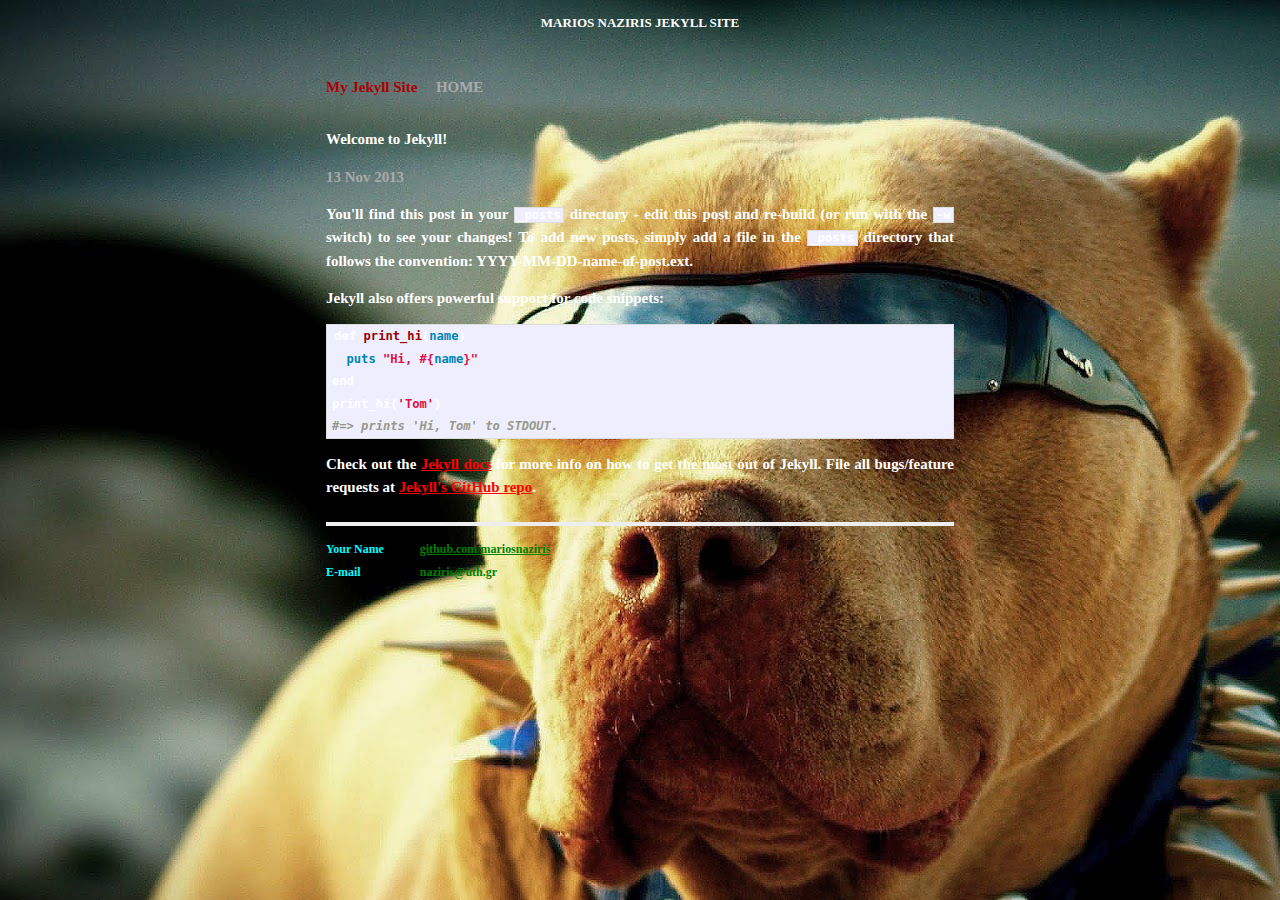
<file: jekyll/update/2013/11/13/welcome-to-jekyll.html>
<!DOCTYPE html>
<html>
    <head>
        <meta charset="utf-8">
        <meta http-equiv="X-UA-Compatible" content="IE=edge,chrome=1">
        <title>Welcome to Jekyll!</title>
        <br /><h1><b>MARIOS NAZIRIS JEKYLL SITE</b><h1>
        <meta name="viewport" content="width=device-width">

        <!-- syntax highlighting CSS -->
        <link rel="stylesheet" href="/css/syntax.css">

        <!-- Custom CSS -->
        <link rel="stylesheet" href="/css/main.css">

    </head>
    <body>

        <div class="site">
          <div class="header">
            <h1 class="title"><a href="/">My Jekyll Site</a></h1>
            <a class="extra" href="/">HOME</a>
          </div>

          <h2>Welcome to Jekyll!</h2>
<p class="meta">13 Nov 2013</p>

<div class="post">
<p>You&#39;ll find this post in your <code>_posts</code> directory - edit this post and re-build (or run with the <code>-w</code> switch) to see your changes!
To add new posts, simply add a file in the <code>_posts</code> directory that follows the convention: YYYY-MM-DD-name-of-post.ext.</p>

<p>Jekyll also offers powerful support for code snippets:</p>

<div class="highlight"><pre><code class="ruby"><span class="k">def</span> <span class="nf">print_hi</span><span class="p">(</span><span class="nb">name</span><span class="p">)</span>
  <span class="nb">puts</span> <span class="s2">&quot;Hi, </span><span class="si">#{</span><span class="nb">name</span><span class="si">}</span><span class="s2">&quot;</span>
<span class="k">end</span>
<span class="n">print_hi</span><span class="p">(</span><span class="s1">&#39;Tom&#39;</span><span class="p">)</span>
<span class="c1">#=&gt; prints &#39;Hi, Tom&#39; to STDOUT.</span>
</code></pre></div>

<p>Check out the <a href="http://jekyllrb.com">Jekyll docs</a> for more info on how to get the most out of Jekyll. File all bugs/feature requests at <a href="https://github.com/mojombo/jekyll">Jekyll&#39;s GitHub repo</a>.</p>

</div>


          <div class="footer">
            <div class="contact">
              <p>
                Your Name<br />
                E-mail<br />                
              </p>
            </div>
            <div class="contact">
              <p>
                <a href="https://github.com/mariosnaziris">github.com/mariosnaziris</a><br />
                <a <p>naziris@uth.gr</p></a><br />
              </p>
            </div>
          </div>
        </div>

    </body>
</html>
</file>
<file: css/syntax.css>
.highlight  { background: #ffffff; }
.highlight .c { color: #999988; font-style: italic } /* Comment */
.highlight .err { color: #a61717; background-color: #e3d2d2 } /* Error */
.highlight .k { font-weight: bold } /* Keyword */
.highlight .o { font-weight: bold } /* Operator */
.highlight .cm { color: #999988; font-style: italic } /* Comment.Multiline */
.highlight .cp { color: #999999; font-weight: bold } /* Comment.Preproc */
.highlight .c1 { color: #999988; font-style: italic } /* Comment.Single */
.highlight .cs { color: #999999; font-weight: bold; font-style: italic } /* Comment.Special */
.highlight .gd { color: #000000; background-color: #ffdddd } /* Generic.Deleted */
.highlight .gd .x { color: #000000; background-color: #ffaaaa } /* Generic.Deleted.Specific */
.highlight .ge { font-style: italic } /* Generic.Emph */
.highlight .gr { color: #aa0000 } /* Generic.Error */
.highlight .gh { color: #999999 } /* Generic.Heading */
.highlight .gi { color: #000000; background-color: #ddffdd } /* Generic.Inserted */
.highlight .gi .x { color: #000000; background-color: #aaffaa } /* Generic.Inserted.Specific */
.highlight .go { color: #888888 } /* Generic.Output */
.highlight .gp { color: #555555 } /* Generic.Prompt */
.highlight .gs { font-weight: bold } /* Generic.Strong */
.highlight .gu { color: #aaaaaa } /* Generic.Subheading */
.highlight .gt { color: #aa0000 } /* Generic.Traceback */
.highlight .kc { font-weight: bold } /* Keyword.Constant */
.highlight .kd { font-weight: bold } /* Keyword.Declaration */
.highlight .kp { font-weight: bold } /* Keyword.Pseudo */
.highlight .kr { font-weight: bold } /* Keyword.Reserved */
.highlight .kt { color: #445588; font-weight: bold } /* Keyword.Type */
.highlight .m { color: #009999 } /* Literal.Number */
.highlight .s { color: #d14 } /* Literal.String */
.highlight .na { color: #008080 } /* Name.Attribute */
.highlight .nb { color: #0086B3 } /* Name.Builtin */
.highlight .nc { color: #445588; font-weight: bold } /* Name.Class */
.highlight .no { color: #008080 } /* Name.Constant */
.highlight .ni { color: #800080 } /* Name.Entity */
.highlight .ne { color: #990000; font-weight: bold } /* Name.Exception */
.highlight .nf { color: #990000; font-weight: bold } /* Name.Function */
.highlight .nn { color: #555555 } /* Name.Namespace */
.highlight .nt { color: #000080 } /* Name.Tag */
.highlight .nv { color: #008080 } /* Name.Variable */
.highlight .ow { font-weight: bold } /* Operator.Word */
.highlight .w { color: #bbbbbb } /* Text.Whitespace */
.highlight .mf { color: #009999 } /* Literal.Number.Float */
.highlight .mh { color: #009999 } /* Literal.Number.Hex */
.highlight .mi { color: #009999 } /* Literal.Number.Integer */
.highlight .mo { color: #009999 } /* Literal.Number.Oct */
.highlight .sb { color: #d14 } /* Literal.String.Backtick */
.highlight .sc { color: #d14 } /* Literal.String.Char */
.highlight .sd { color: #d14 } /* Literal.String.Doc */
.highlight .s2 { color: #d14 } /* Literal.String.Double */
.highlight .se { color: #d14 } /* Literal.String.Escape */
.highlight .sh { color: #d14 } /* Literal.String.Heredoc */
.highlight .si { color: #d14 } /* Literal.String.Interpol */
.highlight .sx { color: #d14 } /* Literal.String.Other */
.highlight .sr { color: #009926 } /* Literal.String.Regex */
.highlight .s1 { color: #d14 } /* Literal.String.Single */
.highlight .ss { color: #990073 } /* Literal.String.Symbol */
.highlight .bp { color: #999999 } /* Name.Builtin.Pseudo */
.highlight .vc { color: #008080 } /* Name.Variable.Class */
.highlight .vg { color: #008080 } /* Name.Variable.Global */
.highlight .vi { color: #008080 } /* Name.Variable.Instance */
.highlight .il { color: #009999 } /* Literal.Number.Integer.Long */
</file>
<file: css/main.css>
/*****************************************************************************/
/*
/* Common
/*
/*****************************************************************************/

/* Global Reset */
* {
  margin: 0;
  padding: 0;
}

html, body { height: 100%; }

body {
  background-image:url('dog.jpg');
  font: 13.34px Helvetica, Arial, sans-serif;
  font-size: small;
  text-align: center;
}

h1, h2, h3, h4, h5, h6 {
  font-size: 100%; }
h1 {font-family: Verdana;
	color: White;}

h1 { margin-bottom: 1em; }
p { margin: 1em 0; }

a         { color: red; }
a:hover   { color: red; }
a:visited { color: red; }

/*****************************************************************************/
/*
/* Home
/*
/*****************************************************************************/
.posts {
  list-style-type: none;
  margin-bottom: 2em;
}

.posts li {
  line-height: 1.75em;
}

.posts span {
  color: #aaa;
  font-family: Monaco, "Courier New", monospace;
  font-size: 80%;
}

/*****************************************************************************/
/*
/* Site
/*
/*****************************************************************************/

.site {
  font-size: 115%;
  text-align: justify;
  width: 42em;
  margin: 3em auto 2em;
  line-height: 1.5em;
}

.header a {
  font-weight: bold;
  text-decoration: none;
}

.title {
  display: inline-block;
  margin-bottom: 2em;
}

.title a {
  color: #a00;
}

.title a:hover {
  color: #000;
}

.header a.extra {
  color: #aaa;
  margin-left: 1em;
}

.header a.extra:hover {
  color: #000;
}

.meta {
  color: #aaa;
}

.footer {
  font-size: 80%;
  color: cyan;
  border-top: 4px solid #eee;
  margin-top: 2em;
  overflow: hidden;
}

.footer .contact {
  float: left;
  margin-right: 3em;
}

.footer .contact a {
  color: green;
}

.footer .rss {
  margin-top: 1.1em;
  margin-right: -.2em;
  float: right;
}

.footer .rss img {
  border: 0;
}

/*****************************************************************************/
/*
/* Posts
/*
/*****************************************************************************/

/* standard */
.post pre {
  border: 1px solid #ddd;
  background-color: #eef;
  padding: 0 .4em;
}

.post ul, .post ol {
  margin-left: 1.35em;
}

.post code {
  border: 1px solid #ddd;
  background-color: #eef;
  padding: 0 .2em;
}

.post pre code {
  border: none;
}

/* terminal */
.post pre.terminal {
  border: 1px solid #000;
  background-color: #333;
  color: #FFF;
}

.post pre.terminal code {
  background-color: #333;
}
</file>
